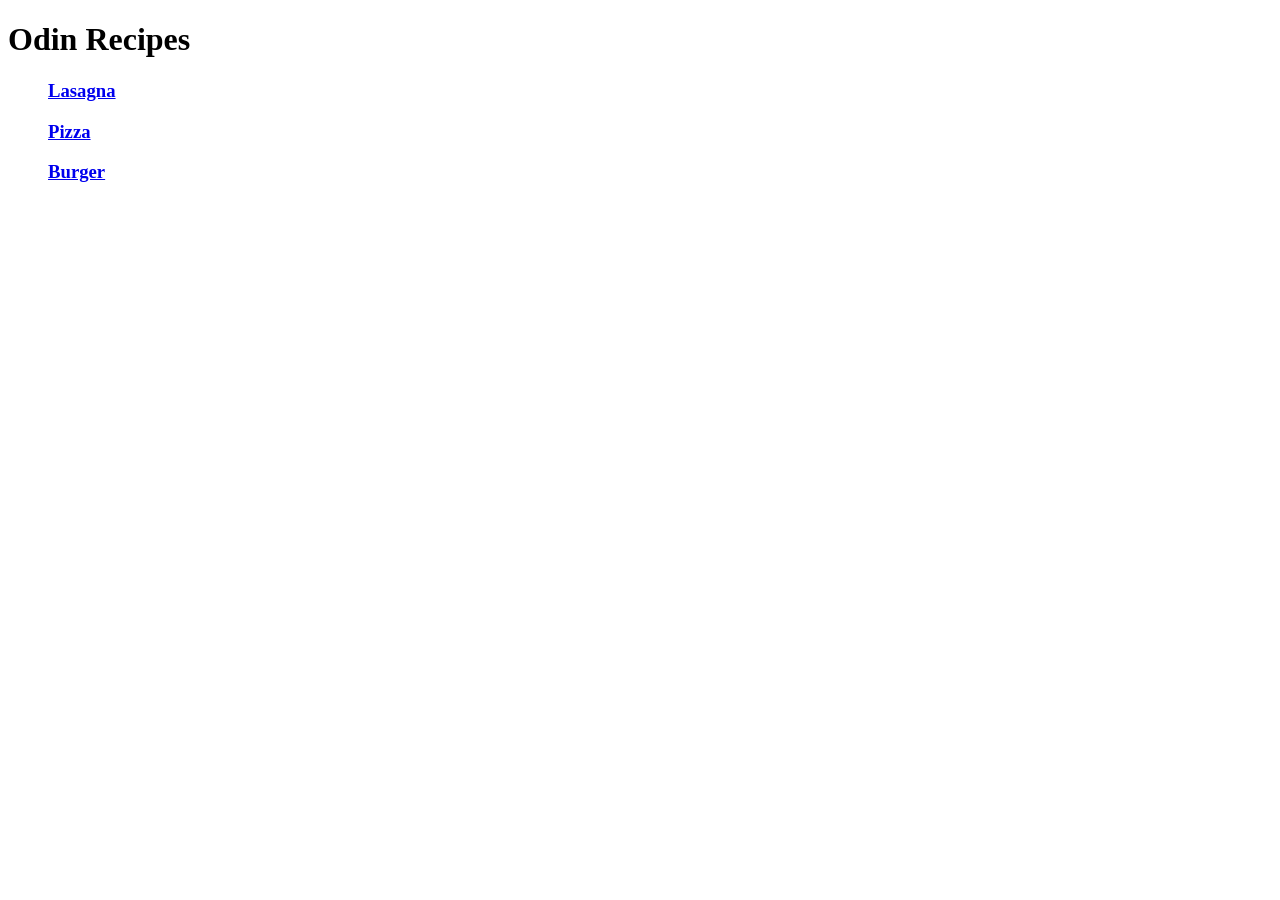
<file: index.html>
<!DOCTYPE html>
<html lang="en">
<head>
    <meta charset="UTF-8">
    <meta name="viewport" content="width=device-width, initial-scale=1.0">
    <link rel="stylesheet" href="./css/style.css">
    <title>Odin Recipes</title>
</head>
<body>
    <h1>Odin Recipes</h1>

    <ul>
        <li>
            <a href="./recipes/lasagna.html"> <h3>Lasagna</h3> </a>
        </li>
        <li>
            <a href="./recipes/pizza.html"> <h3>Pizza</h3> </a>
        </li>
        <li>
            <a href="./recipes/burder.html"> <h3>Burger</h3> </a>
        </li>
    </ul>
    
</body>
</html>
</file>
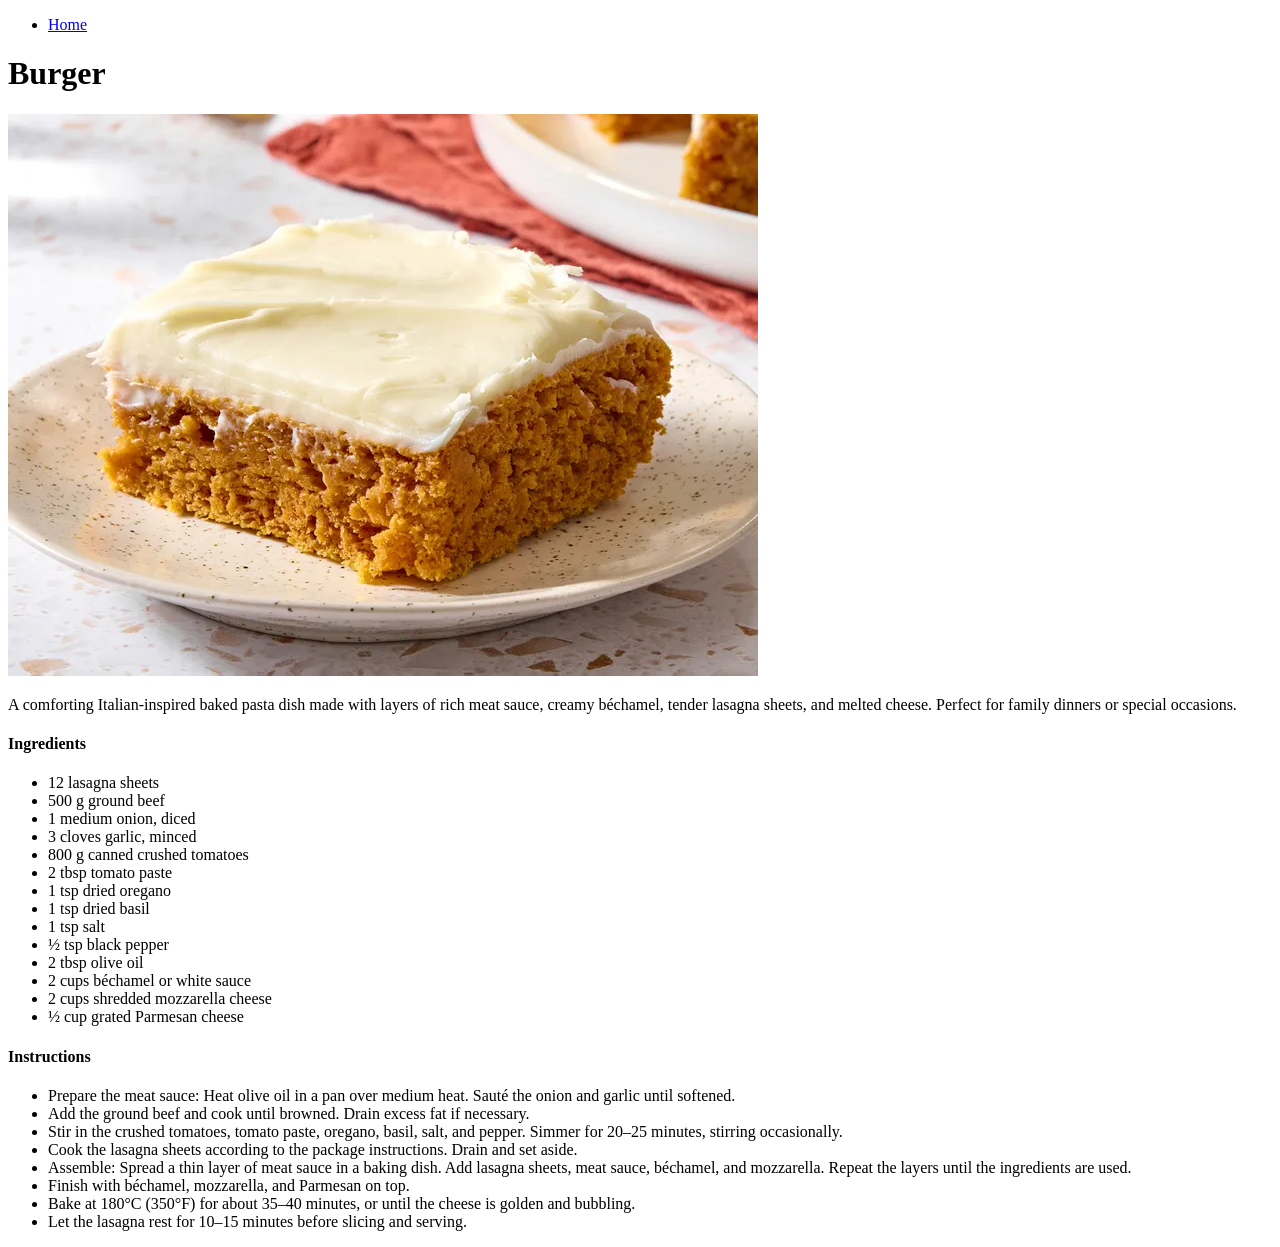
<file: recipes/burder.html>
<!DOCTYPE html>
<html lang="en">
<head>
    <meta charset="UTF-8">
    <meta name="viewport" content="width=device-width, initial-scale=1.0">
    <title>Lasagna </title>
</head>
<body>

    <ul>
        <li>
            <a href="../index.html">Home</a>
            
        </li>
    </ul>
<div>
    <h1>Burger</h1>
                <img src="../images/lasagna.webp" alt="">
                    <p>A comforting Italian-inspired baked pasta dish made with layers of rich meat sauce, creamy béchamel, tender lasagna sheets, and melted cheese. Perfect for family dinners or special occasions. </p>

                <h4>Ingredients</h4>
                <ul>
                <li>12 lasagna sheets</li>
                <li>500 g ground beef</li>
                <li>1 medium onion, diced</li>
                <li>3 cloves garlic, minced</li>
                <li>800 g canned crushed tomatoes</li>
                <li>2 tbsp tomato paste</li>
                <li>1 tsp dried oregano</li>
                <li>1 tsp dried basil</li>
                <li>1 tsp salt</li>
                <li>½ tsp black pepper</li>
                <li>2 tbsp olive oil</li>
                <li>2 cups béchamel or white sauce</li>
                <li>2 cups shredded mozzarella cheese</li>
                <li>½ cup grated Parmesan cheese</li>
                </ul>

                <h4>Instructions</h4>
                <ul>
                    <li>Prepare the meat sauce: Heat olive oil in a pan over medium heat. Sauté the onion and garlic until softened.</li>
                    <li>Add the ground beef and cook until browned. Drain excess fat if necessary.</li>
                    <li>Stir in the crushed tomatoes, tomato paste, oregano, basil, salt, and pepper. Simmer for 20–25 minutes, stirring occasionally.</li>
                    <li>Cook the lasagna sheets according to the package instructions. Drain and set aside.</li>
                    <li>Assemble: Spread a thin layer of meat sauce in a baking dish. Add lasagna sheets, meat sauce, béchamel, and mozzarella. Repeat the layers until the ingredients are used.</li>
                    <li>Finish with béchamel, mozzarella, and Parmesan on top.</li>
                    <li>Bake at 180°C (350°F) for about 35–40 minutes, or until the cheese is golden and bubbling.</li>
                    <li>Let the lasagna rest for 10–15 minutes before slicing and serving.</li>
                </ul>

</div>
</body>
</html>
</file>
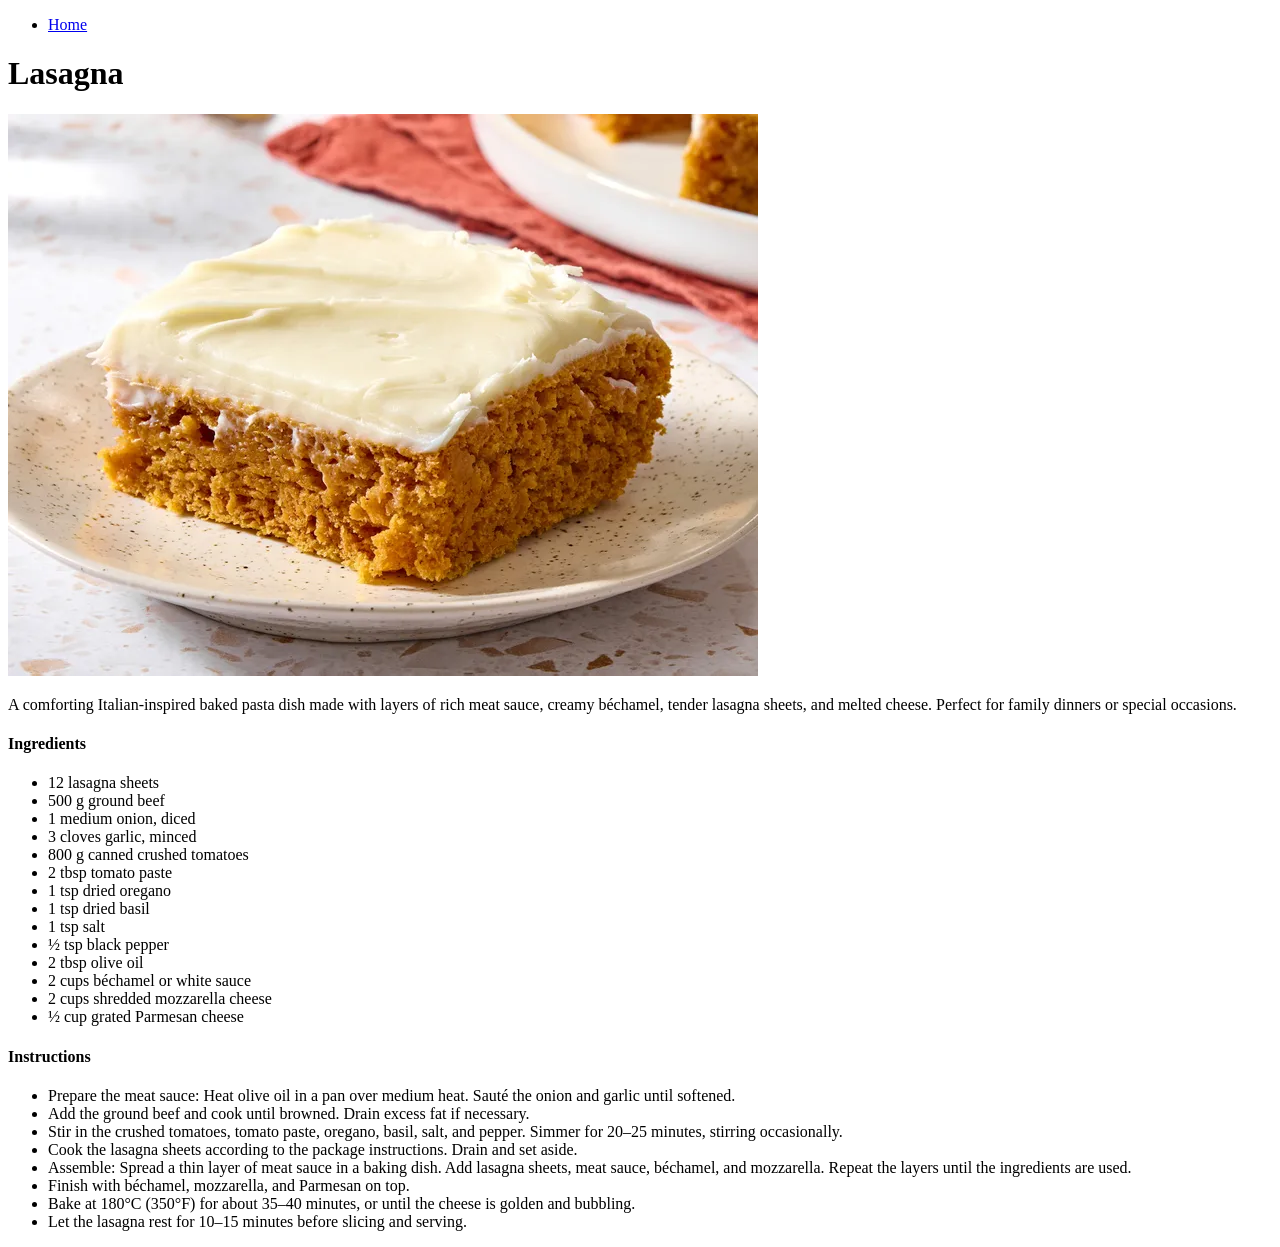
<file: recipes/lasagna.html>
<!DOCTYPE html>
<html lang="en">
<head>
    <meta charset="UTF-8">
    <meta name="viewport" content="width=device-width, initial-scale=1.0">
    <title>Lasagna </title>
</head>
<body>

    <ul>
        <li>
            <a href="../index.html">Home</a>
            
        </li>
    </ul>
<div>
    <h1>Lasagna</h1>
                <img src="../images/lasagna.webp" alt="">
                    <p>A comforting Italian-inspired baked pasta dish made with layers of rich meat sauce, creamy béchamel, tender lasagna sheets, and melted cheese. Perfect for family dinners or special occasions. </p>

                <h4>Ingredients</h4>
                <ul>
                <li>12 lasagna sheets</li>
                <li>500 g ground beef</li>
                <li>1 medium onion, diced</li>
                <li>3 cloves garlic, minced</li>
                <li>800 g canned crushed tomatoes</li>
                <li>2 tbsp tomato paste</li>
                <li>1 tsp dried oregano</li>
                <li>1 tsp dried basil</li>
                <li>1 tsp salt</li>
                <li>½ tsp black pepper</li>
                <li>2 tbsp olive oil</li>
                <li>2 cups béchamel or white sauce</li>
                <li>2 cups shredded mozzarella cheese</li>
                <li>½ cup grated Parmesan cheese</li>
                </ul>

                <h4>Instructions</h4>
                <ul>
                    <li>Prepare the meat sauce: Heat olive oil in a pan over medium heat. Sauté the onion and garlic until softened.</li>
                    <li>Add the ground beef and cook until browned. Drain excess fat if necessary.</li>
                    <li>Stir in the crushed tomatoes, tomato paste, oregano, basil, salt, and pepper. Simmer for 20–25 minutes, stirring occasionally.</li>
                    <li>Cook the lasagna sheets according to the package instructions. Drain and set aside.</li>
                    <li>Assemble: Spread a thin layer of meat sauce in a baking dish. Add lasagna sheets, meat sauce, béchamel, and mozzarella. Repeat the layers until the ingredients are used.</li>
                    <li>Finish with béchamel, mozzarella, and Parmesan on top.</li>
                    <li>Bake at 180°C (350°F) for about 35–40 minutes, or until the cheese is golden and bubbling.</li>
                    <li>Let the lasagna rest for 10–15 minutes before slicing and serving.</li>
                </ul>


</div>
</body>
</html>
</file>
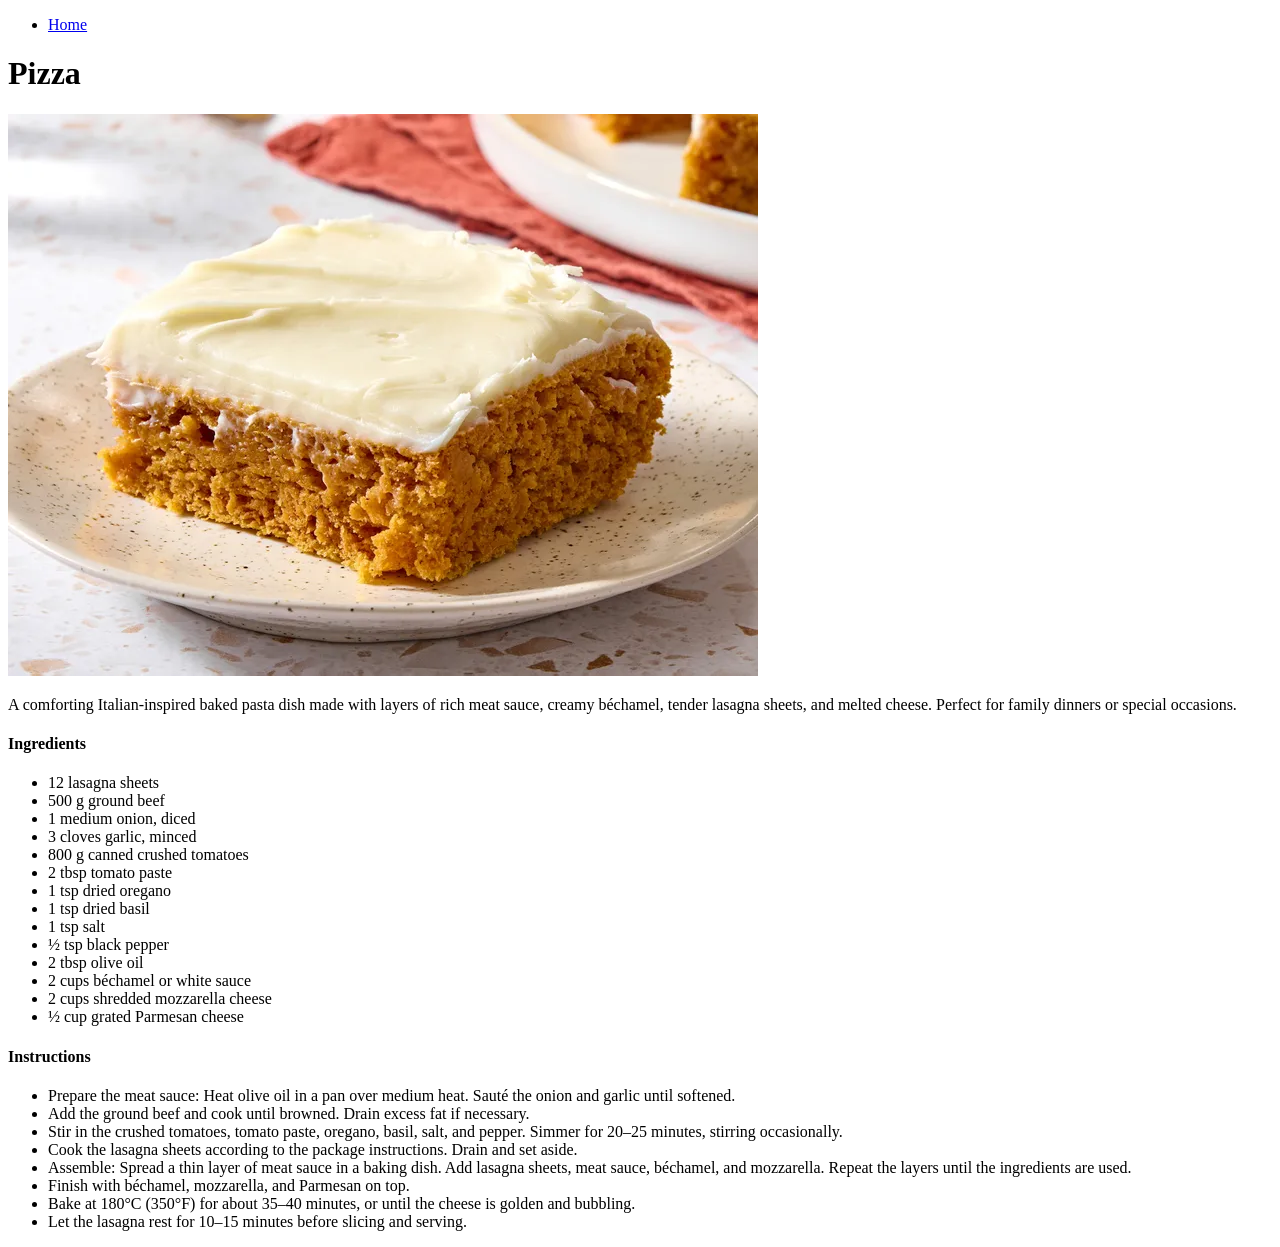
<file: recipes/pizza.html>
<!DOCTYPE html>
<html lang="en">
<head>
    <meta charset="UTF-8">
    <meta name="viewport" content="width=device-width, initial-scale=1.0">
    <title>Lasagna </title>
</head>
<body>

    <ul>
        <li>
            <a href="../index.html">Home</a>
            
        </li>
    </ul>
<div>
    <h1>Pizza</h1>
                <img src="../images/lasagna.webp" alt="">
                    <p>A comforting Italian-inspired baked pasta dish made with layers of rich meat sauce, creamy béchamel, tender lasagna sheets, and melted cheese. Perfect for family dinners or special occasions. </p>

                <h4>Ingredients</h4>
                <ul>
                <li>12 lasagna sheets</li>
                <li>500 g ground beef</li>
                <li>1 medium onion, diced</li>
                <li>3 cloves garlic, minced</li>
                <li>800 g canned crushed tomatoes</li>
                <li>2 tbsp tomato paste</li>
                <li>1 tsp dried oregano</li>
                <li>1 tsp dried basil</li>
                <li>1 tsp salt</li>
                <li>½ tsp black pepper</li>
                <li>2 tbsp olive oil</li>
                <li>2 cups béchamel or white sauce</li>
                <li>2 cups shredded mozzarella cheese</li>
                <li>½ cup grated Parmesan cheese</li>
                </ul>

                <h4>Instructions</h4>
                <ul>
                    <li>Prepare the meat sauce: Heat olive oil in a pan over medium heat. Sauté the onion and garlic until softened.</li>
                    <li>Add the ground beef and cook until browned. Drain excess fat if necessary.</li>
                    <li>Stir in the crushed tomatoes, tomato paste, oregano, basil, salt, and pepper. Simmer for 20–25 minutes, stirring occasionally.</li>
                    <li>Cook the lasagna sheets according to the package instructions. Drain and set aside.</li>
                    <li>Assemble: Spread a thin layer of meat sauce in a baking dish. Add lasagna sheets, meat sauce, béchamel, and mozzarella. Repeat the layers until the ingredients are used.</li>
                    <li>Finish with béchamel, mozzarella, and Parmesan on top.</li>
                    <li>Bake at 180°C (350°F) for about 35–40 minutes, or until the cheese is golden and bubbling.</li>
                    <li>Let the lasagna rest for 10–15 minutes before slicing and serving.</li>
                </ul>

</div>
</body>
</html>
</file>
<file: css/style.css>
* {

}

ul {
    list-style: none;
}
</file>
